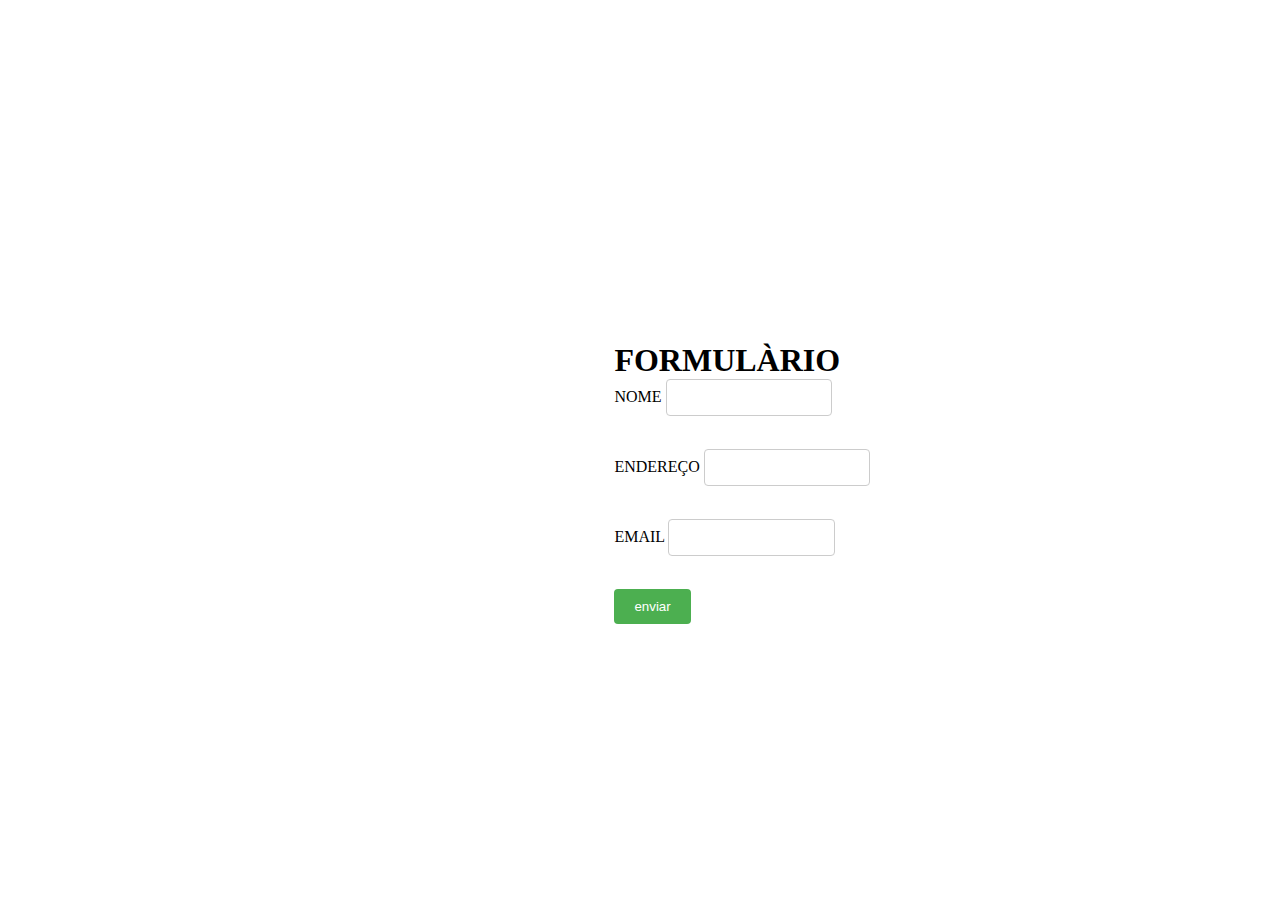
<file: index.html>
<!DOCTYPE html>
<html lang="en">
<head>
    <meta charset="UTF-8">
    <meta http-equiv="X-UA-Compatible" content="IE=edge">
    <meta name="viewport" content="width=device-width, initial-scale=1.0">
    <title>Document</title>
</head>

<link rel="stylesheet" href="style.css">
<body>
<div>
    <h1>FORMULÀRIO</h1>

    <label for="User">NOME</label>
    <input type="text" id="idnome" name="nome" />

    <br></br>


    <label for="User">ENDEREÇO</label>
    <input type="number" id="idendereço" name="endereço" />

    <br></br>

    <label for="User">EMAIL</label>
    <input type="text" id="idemail" name="email" />

    <br></br>

  <a href="segunda.html"><button>enviar</button> 
  </div>

  </body>
</file>
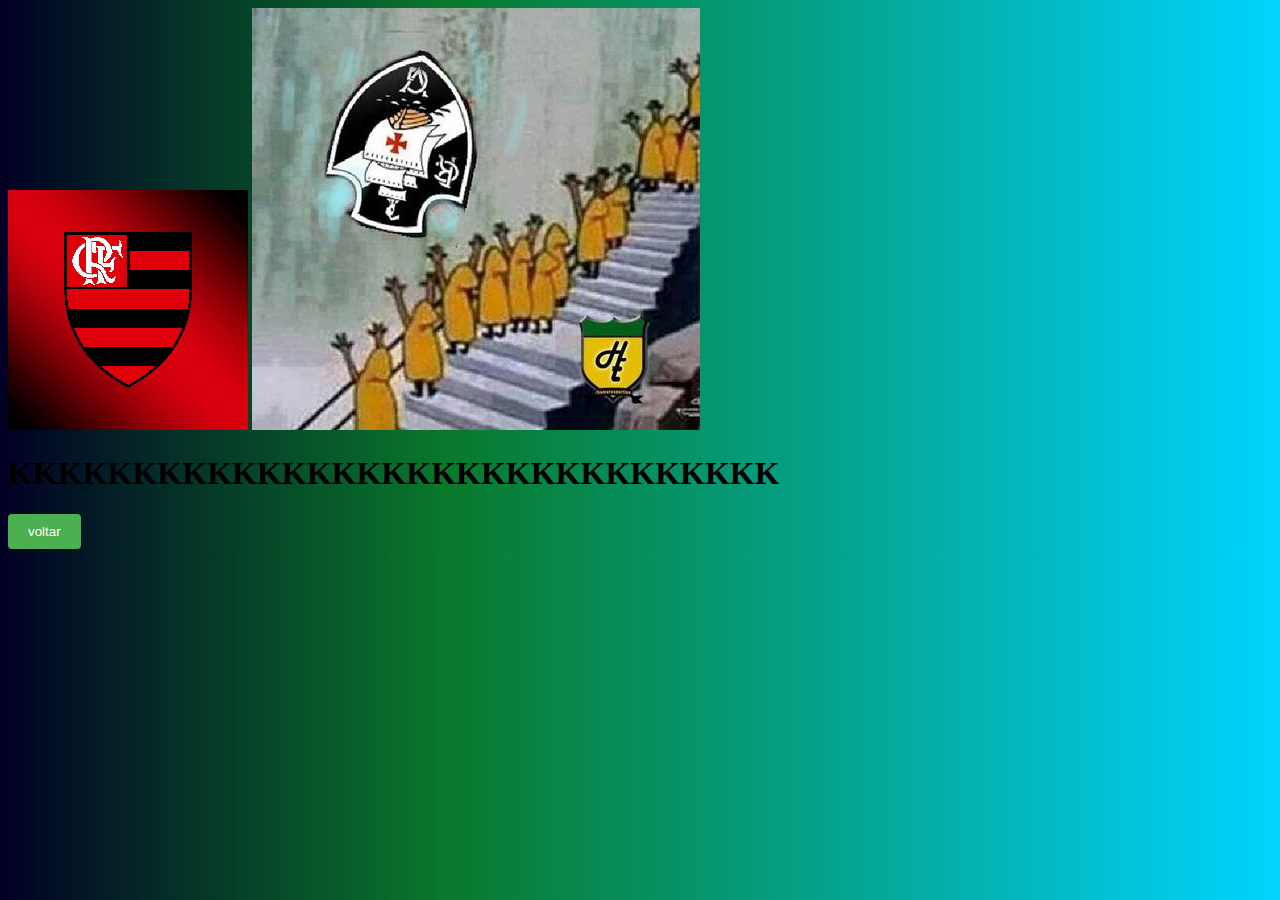
<file: segunda.html>
<!DOCTYPE html>
<html lang="en">
<head>
    <meta charset="UTF-8">
    <meta http-equiv="X-UA-Compatible" content="IE=edge">
    <meta name="viewport" content="width=device-width, initial-scale=1.0">
    <title>Document</title>
</head>
<link rel="stylesheet" href="style2.css">
<body>
    <img src="logo_clube-de-regatas-flamengo_RGbiVi.png">
    <img src="zuacao-vasco-7.jpg">
    <h1>KKKKKKKKKKKKKKKKKKKKKKKKKKKKKKK</h1>

    <a href="./index.html"><button>voltar</button>
</body>
</html>
</file>
<file: style.css>
body{
    background: rgb(2,0,36);
background: linear-gradient(90deg, rgba(2,0,36,1) 0%, rgba(9,121,44,1) 35%, rgba(0,212,255,1) 100%);
}


form {
    width: 400px;
    margin: 0 auto;
  }
  
  

  *{
    padding: 0;
    margin: 0;
    
  }
  
  
  
  input {
    width: 50%;
    padding: 10px;
    margin-bottom: 15px;
    border: 1px solid #ccc;
    border-radius: 4px;
  
  }
  

  button {
    padding: 10px 20px;
    background-color: #4CAF50;
    color: white;
    border: none;
    border-radius: 4px;
    cursor: pointer;
  }
  
  button:hover {
    background-color: #45a049;
  }
  

  .error {
    color: red;
    margin-bottom: 10px;
  }

  div{
    position:absolute;
    left: 48% ;
    top: 38%;
  }
</file>
<file: style2.css>
body{
    background: rgb(2,0,36);
background: linear-gradient(90deg, rgba(2,0,36,1) 0%, rgba(9,121,44,1) 35%, rgba(0,212,255,1) 100%);
}

button{
    padding: 10px 20px;
    background-color: #4CAF50;
    color: white;
    border: none;
    border-radius: 4px;
    cursor: pointer;
}

button:hover{
    background-color: #45a049;
}
</file>
